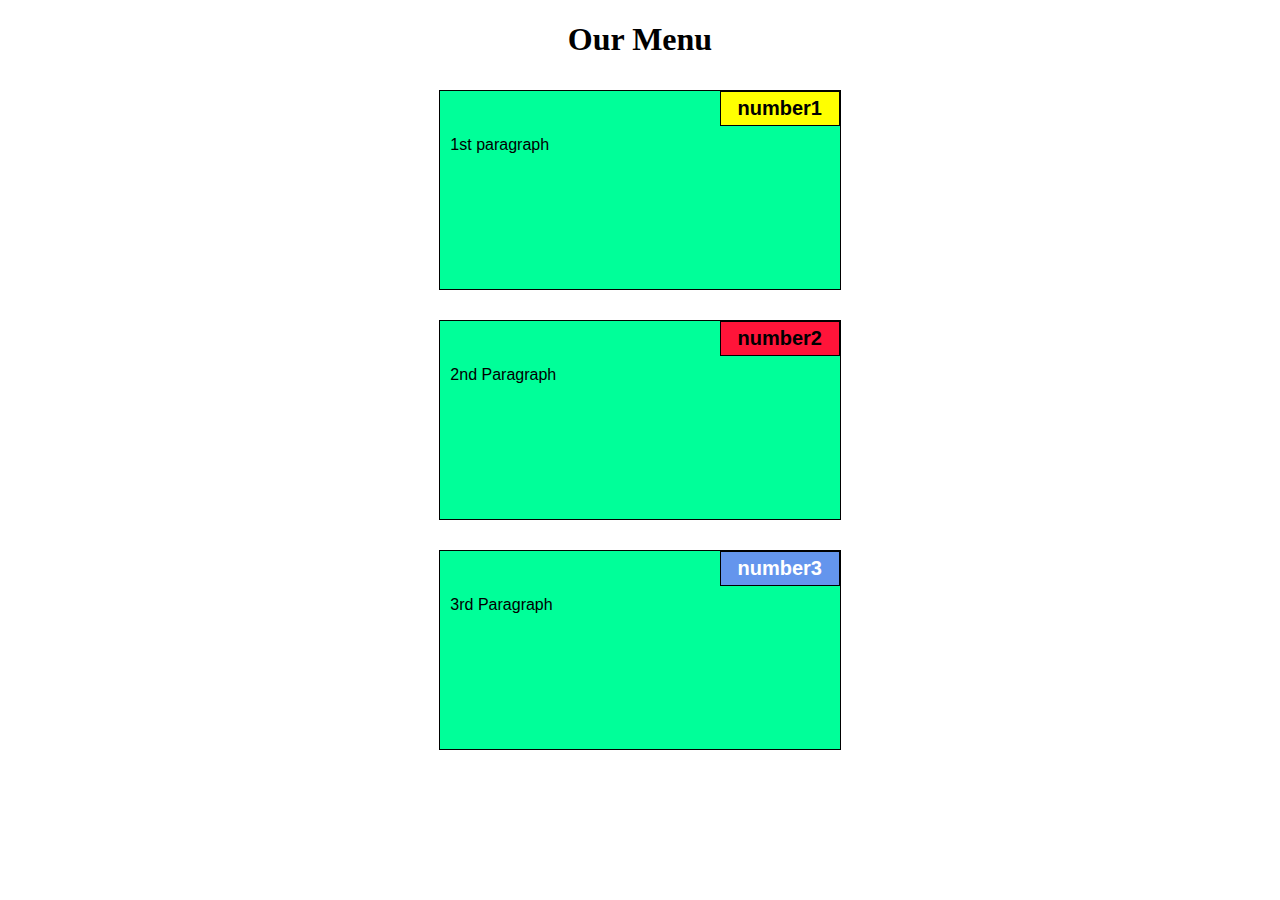
<file: index.html>
<!DOCTYPE html>
<html>
<head>
	<meta charset="utf-8">

	<meta name="viewport" content="width=device-width, initial-scale=1">

	<link rel="stylesheet" type="text/css" href="styles.css">
	<title>Module 2 Solution</title>
</head>
<body>
	<h1>Our Menu</h1>
	<div class="row">
	<div class="container col-lg-4 col-md-6 col-sm-12">
		<section>
		<div id="number1">
			number1
		</div>
		<p>
			1st paragraph
		</p>
		</section>
	</div>
	<div class="container col-lg-4 col-md-6 col-sm-12">
		<section>
		<div id="number2">
			number2
		</div>
		<p>
			2nd Paragraph
		</section>
	</div>
	<div class="container col-lg-4 col-md-12 col-sm-12">
		<section>
		<div id="number3">
			number3
		</div>
		<p>
			3rd Paragraph
		</p>
		</section>
	</div>
	</div>
</body>
</html>
</file>
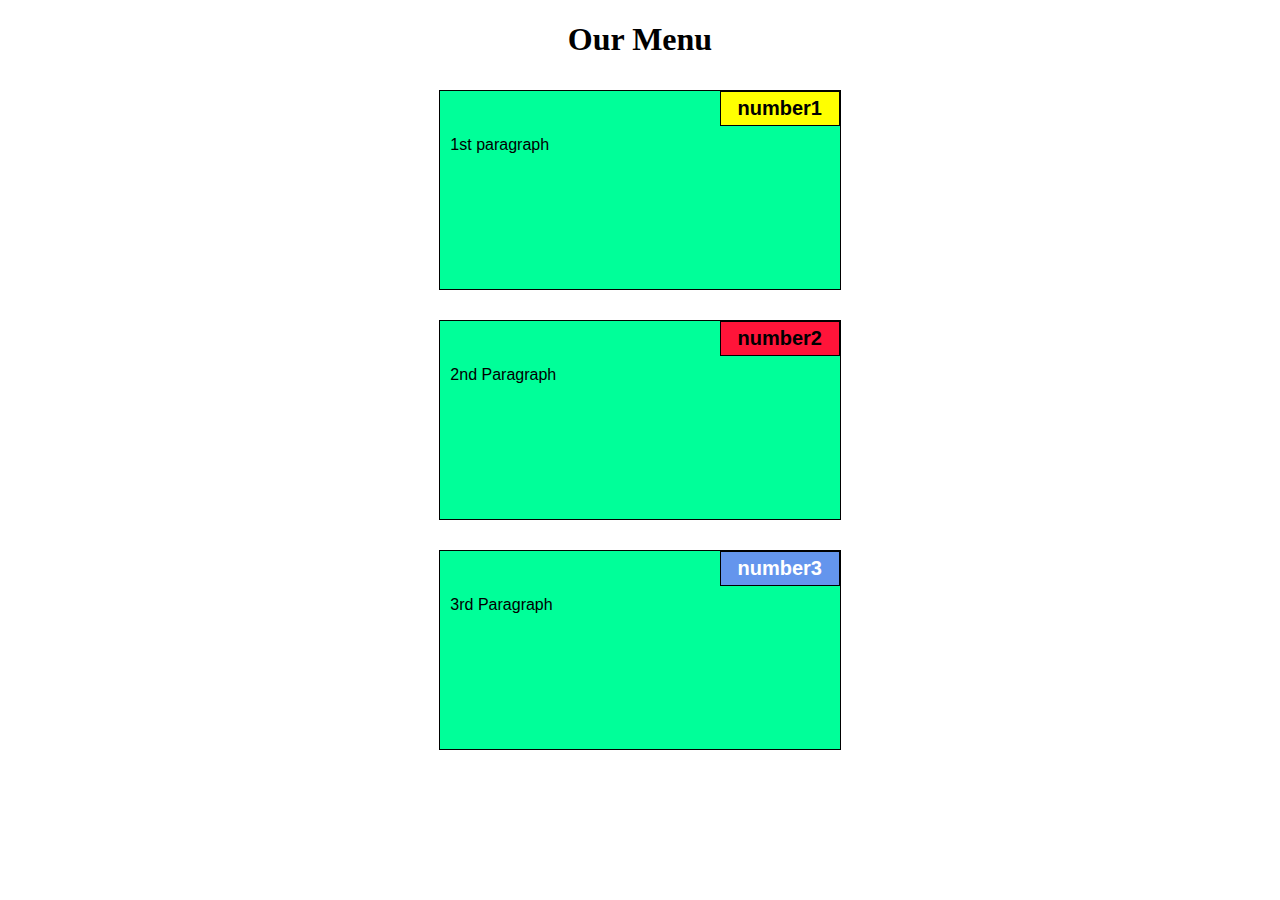
<file: htmlk.1.html>
<!DOCTYPE html>
<html>
<head>
	<meta charset="utf-8">

	<meta name="viewport" content="width=device-width, initial-scale=1">

	<link rel="stylesheet" type="text/css" href="styles.css">
	<title>Module 2 Solution</title>
</head>
<body>
	<h1>Our Menu</h1>
	<div class="row">
	<div class="container col-lg-4 col-md-6 col-sm-12">
		<section>
		<div id="number1">
			number1
		</div>
		<p>
			1st paragraph
		</p>
		</section>
	</div>
	<div class="container col-lg-4 col-md-6 col-sm-12">
		<section>
		<div id="number2">
			number2
		</div>
		<p>
			2nd Paragraph
		</section>
	</div>
	<div class="container col-lg-4 col-md-12 col-sm-12">
		<section>
		<div id="number3">
			number3
		</div>
		<p>
			3rd Paragraph
		</p>
		</section>
	</div>
	</div>
</body>
</html>
</file>
<file: styles.css>
* {
	box-sizing: border-box;
}

h1 {
	color: #000000;
	text-align: center;
}

body {
	

}

p {
	padding: 10px;
	margin: 0;
}

.container {
	border: none;
	margin-left: auto;
	margin-right: auto;
	margin-top: 10px;
	margin-bottom: 10px;
	padding: 10px;
}

section {
	border:	1px solid black;
	background-color: #00FF99;
	width: 100%;
	height: 200px;
	font-family: Helvetica;
	color: black;
	position: relative;
	overflow: auto;
}

#number1 {
	border: 1px solid black;
	text-align: center;
	width: 30%;
	margin-left: 70%;
	font-family: Georgia,sans-serif;
	font-weight: bold;
	font-size: 125%;
	margin-bottom: 0;
	margin-top: 0;
	padding: 5px;
	background-color: #FFFF00;
}

#number2 {
	border: 1px solid black;
	text-align: center;
	width: 30%;
	margin-left: 70%;
	
	font-weight: bold;
	font-size: 125%;
	margin-bottom: 0;
	margin-top: 0;
	padding: 5px;
	background-color: #FF1439;
}

#number3 {
	border: 1px solid black;
	text-align: center;
	width: 30%;
	margin-left: 70%;
	
	font-weight: bold;
	font-size: 125%;
	margin-bottom: 0;
	margin-top: 0;
	background-color: #6495ED;
	color: white;
	padding: 5px;
}

.row {
	width: 100%;
}



@media (min-width: 992px) {
   .col-lg-4, {
    float: left;
  }

  
  .col-lg-4 {
    width: 33.33%;
  }
  

}



@media (min-width: 768px) and (max-width: 991px) {
    .col-md-6, .col-md-12 {
    float: left;
  }

  
  .col-md-6 {
    width: 50%;
  }
  
  .col-md-12 {
    width: 100%;
  }
}



@media (max-width: 768px) {
  .col-sm-12 {
 	float: left;
  }
  
  .col-sm-12 {
    width: 100%;
  }
}
</file>
